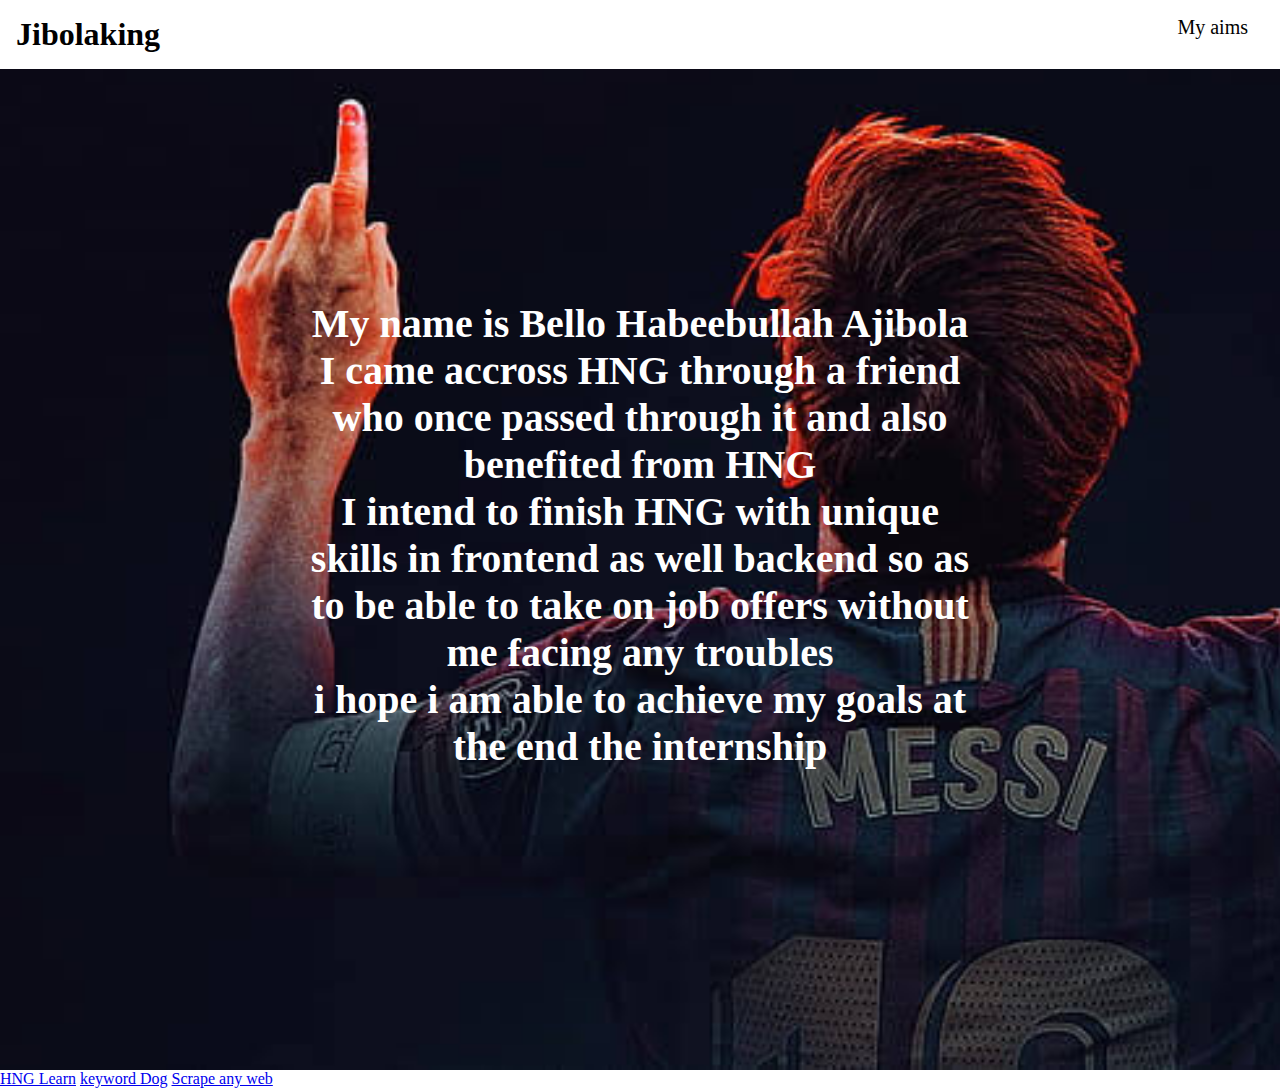
<file: index.html>
<!DOCTYPE html>
<html lang="en">
<head>
    <meta charset="UTF-8">
    <meta name="viewport" content="width=device-width, initial-scale=1.0">
    <title>Frontend task one project</title>
    <link rel="stylesheet" href="frontend task.css">
</head>
<body>
    <header>
        <div class="logo">
            <h1>Jibolaking</h1>

        </div>
        <nav>
            <ul>
                <li><a href="my aims .html">My aims </a></li>
            </ul>
        </nav>
        
    </header>
    <div class="legend">
    <h1>  My name is Bello Habeebullah Ajibola </h1>
    <h2>  I came accross HNG through a friend who once passed through it and also benefited from HNG</h2>
    <h3>  I intend to finish HNG with unique skills in frontend as well backend so as to be able to take on job offers without me facing any troubles</h3>
    <h4>  i hope i am able to achieve my goals at the end the internship </h4>

    </div> 
    <div class="Links">
        <a
        data-testid="hngLink" 
        href="hhtps://hng.tech/learn"
        rel="noopener"
        target="_blank"
        >HNG Learn</a>
        <a 
        data-testid="keywordLink"
        href="hhtps://keyword.dog"
        rel="noopener"
        target="_blank"
        >keyword Dog</a>
        <a 
        data-testid="scrapeanywebLink"
        href="hhtps://scrapeanyweb.site"
        rel="_blank"
        target="noopener"
        >Scrape any web</a>

    </div>








</body>
</html>
</file>
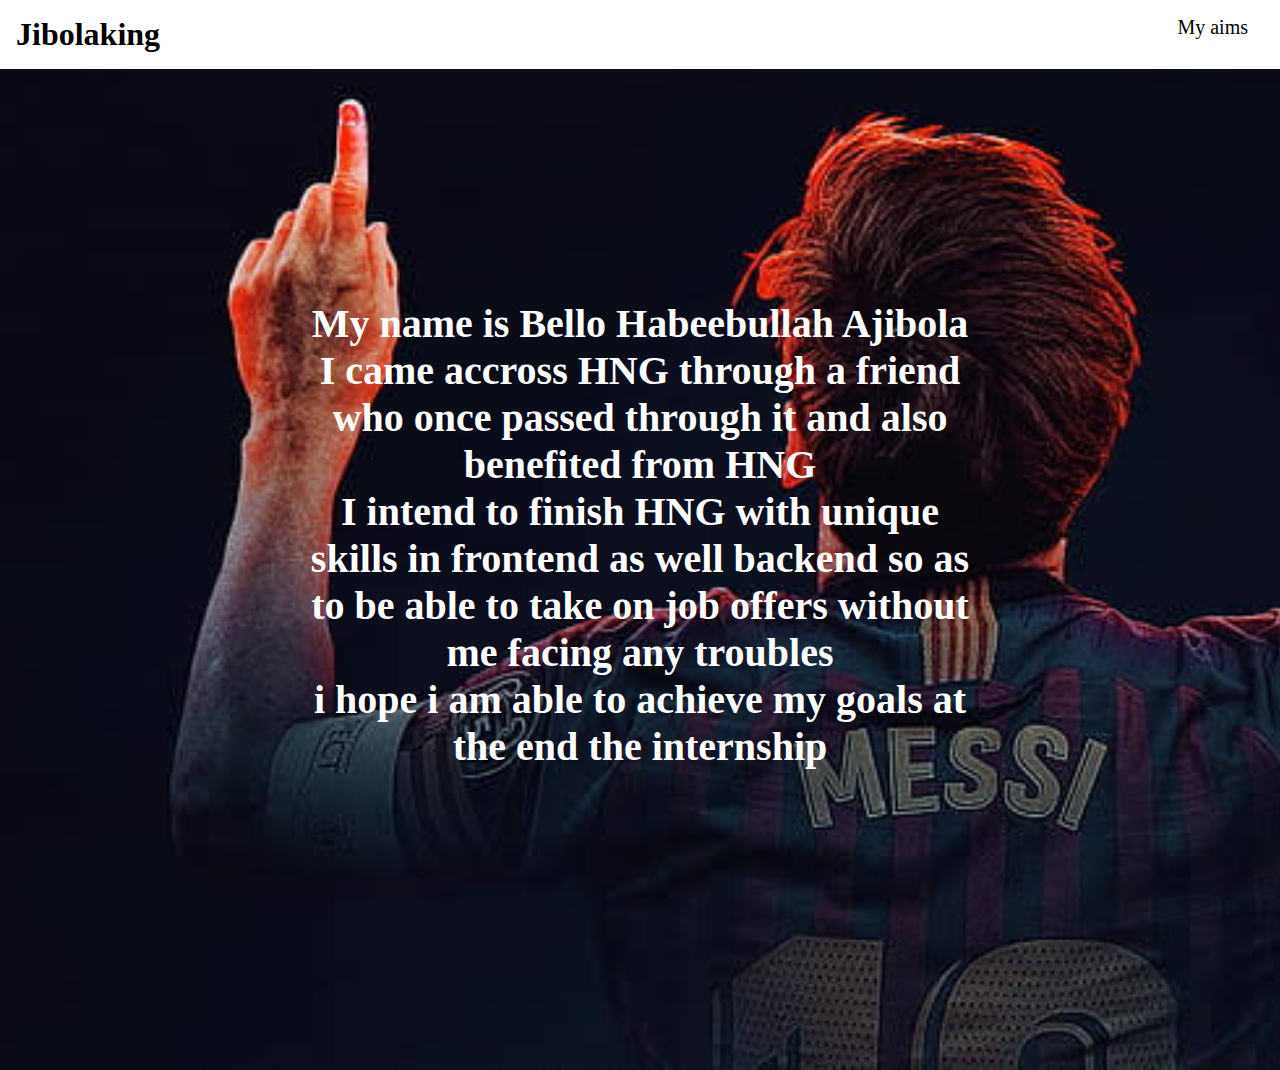
<file: frontend task.html>
<!DOCTYPE html>
<html lang="en">
<head>
    <meta charset="UTF-8">
    <meta name="viewport" content="width=device-width, initial-scale=1.0">
    <title>Frontend task one project</title>
    <link rel="stylesheet" href="frontend task.css">
</head>
<body>
    <header>
        <div class="logo">
            <h1>Jibolaking</h1>

        </div>
        <nav>
            <ul>
                <li><a href="my aims .html">My aims </a></li>
            </ul>
        </nav>
        
    </header>
    <div class="legend">
    <h1>  My name is Bello Habeebullah Ajibola </h1>
    <h2>  I came accross HNG through a friend who once passed through it and also benefited from HNG</h2>
    <h3>  I intend to finish HNG with unique skills in frontend as well backend so as to be able to take on job offers without me facing any troubles</h3>
    <h4>  i hope i am able to achieve my goals at the end the internship </h4>

    </div> 
    








</body>
</html>
</file>
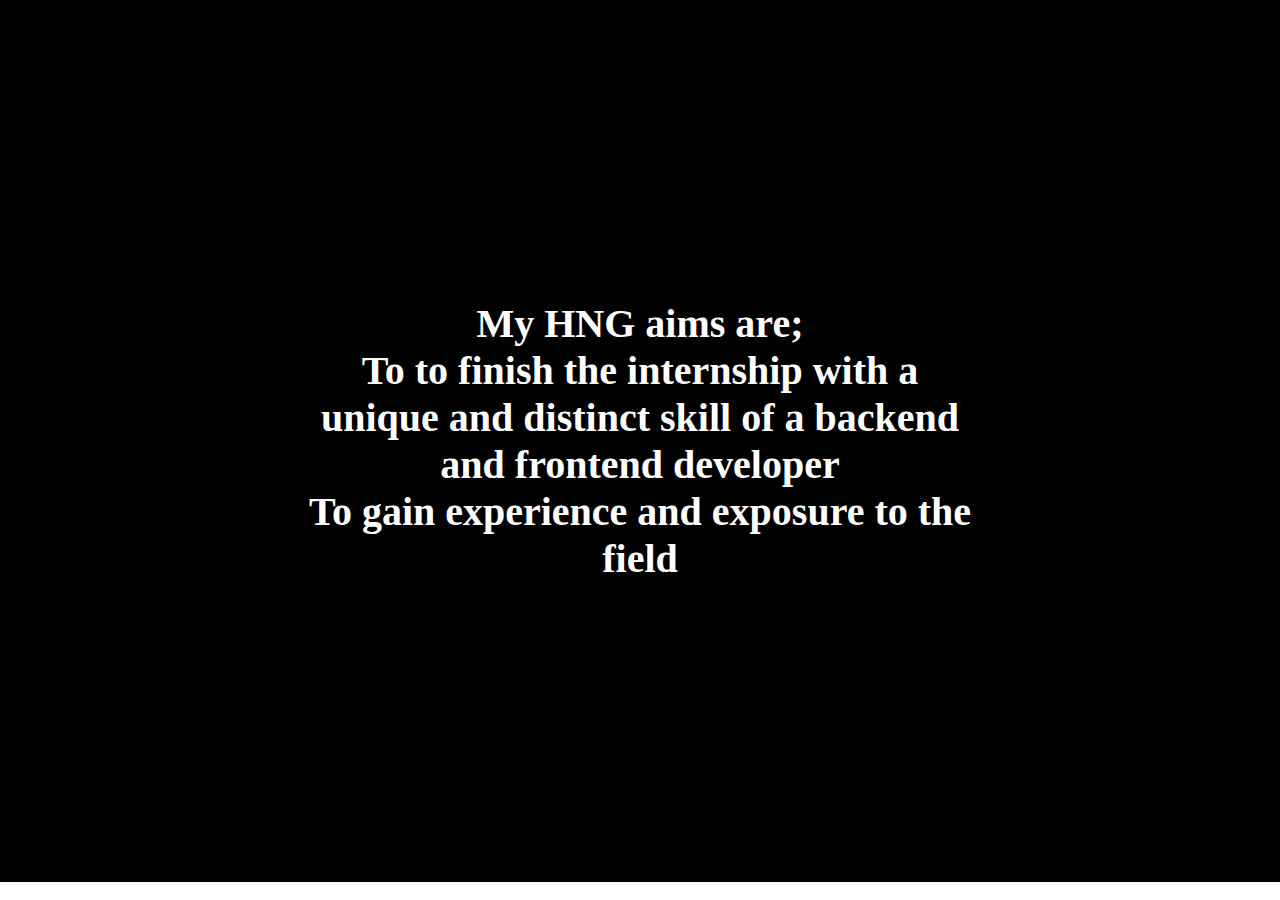
<file: my aims .html>
<!DOCTYPE html>
<html lang="en">
<head>
    <meta charset="UTF-8">
    <meta name="viewport" content="width=device-width, initial-scale=1.0">
    <title>My aims </title>
    <link rel="stylesheet" href="my aims.css">
</head>
<body>
    <div class="legend">
        <h1>My HNG aims are;</h1>
        <h2>To to finish the internship with a unique and distinct skill of a backend and frontend developer</h2>
        <h3>To gain experience and exposure to the field </h3>

    </div>
    
</body>
</html>
</file>
<file: frontend task.css>
*{
    padding:0% ;
    margin: 0%;
    box-sizing: 0%;
}
.legend {
    padding: 300px;
    text-align: center;
    justify-content: center;
    display: flex;
    flex-direction: column;
    background-image:url(images\ \(7\).jpeg) ;
    background-size: cover;
}
.legend h1{
    color: white;
    font-size: 40px;
}
.legend h2{
    color: white;
    font-size: 40px;
}
.legend h3{
    color: white;
    font-size: 40px;
}
.legend h4{
    color: white;
    font-size: 40px;
}
header {
    
    display: flex;
    justify-content: space-between;
    position: fixed;
    width: 100%;
    background-color: white;
    padding: 1rem;
}

header nav {
    margin-right: 3rem;
}
header nav ul {
    display: flex;
    column-gap: 2rem;
}
header nav ul li {
    list-style-type: none;
    font-size: 20px;
}
header nav ul li a {
    color: black;
    text-decoration: none;
}
</file>
<file: my aims.css>
*{
    padding: 0%;
    margin: 0%;
    box-sizing: 0%;
}
.legend{
    padding: 300px;
    text-align: center;
    justify-content: center;
    display: flex;
    flex-direction: column;
    background-color: black;
    background-size: cover;
}
.legend h1{
    color: white;
    font-size: 40px;
}
.legend h2{
    color: white;
    font-size: 40px;
}
.legend h3{
    color: white;
    font-size: 40px;
}
</file>
